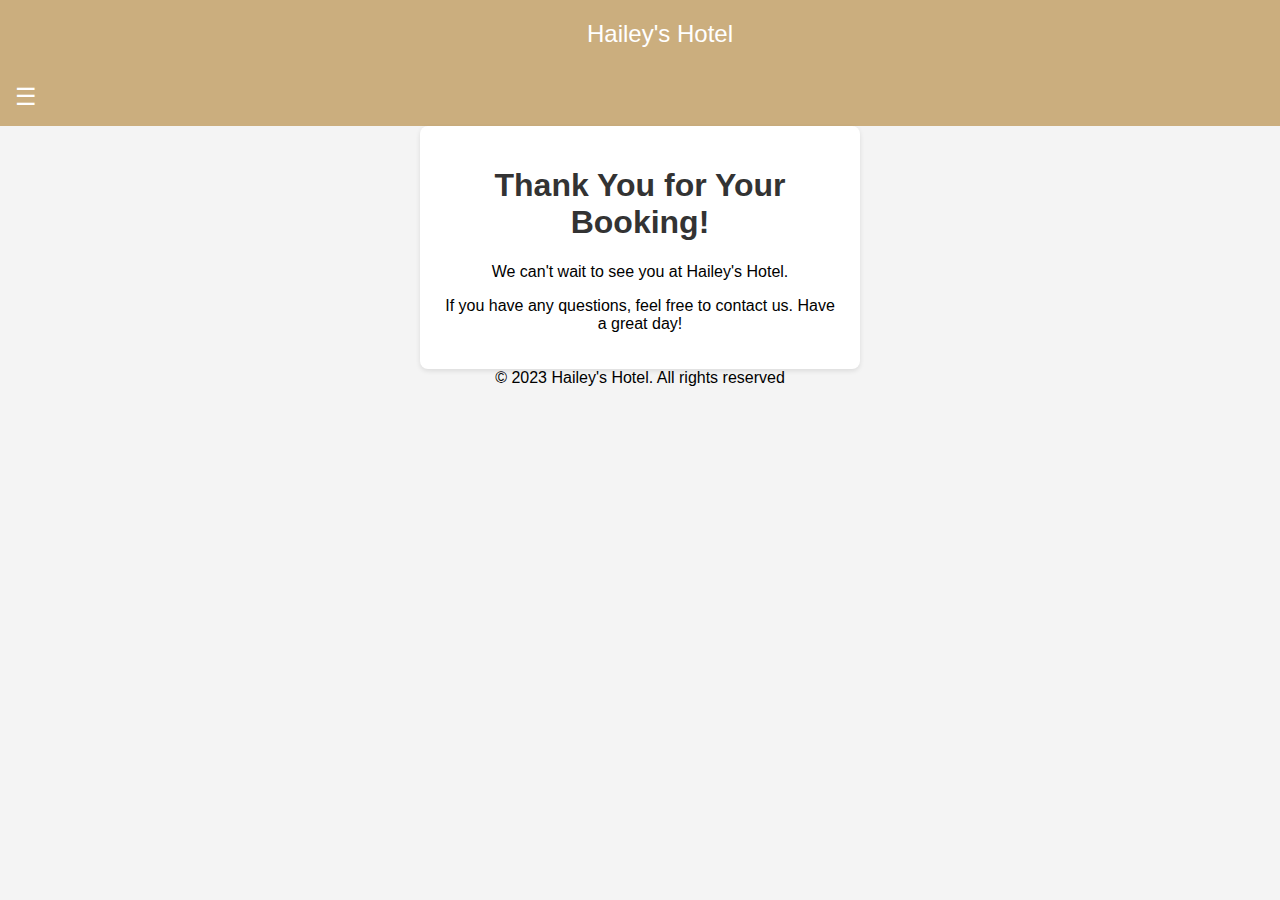
<file: bookingconfirmation.html>
<!DOCTYPE html>
<html lang="en">
<head>
    <!-- Meta information for character encoding -->
    <meta charset="UTF-8">
    
    <!-- Meta tag for responsive design -->
    <meta name="viewport" content="width=device-width, initial-scale=1.0">
    
    <!-- Link to external CSS file -->
    <link rel="stylesheet" href="index.css">
    
    <!-- Title of the webpage -->
    <title>Booking Confirmation</title>
</head>

<body>
    <!-- Header displaying the hotel name -->
    <header>Hailey's Hotel</header>
    <!-- Navigation bar with a responsive hamburger menu -->
    <div class="navbar">
        <span class="hamburger" onclick="toggleMenu()">&#9776;</span>
        <div class="menu" id="menu" style="display: none;">
            <a href="index.html" class="button">Home</a>
            <a href="index.html" class="button">Services</a>
            <a href="contact.html" class="button">Contact</a>
        </div>
    </div>
          
    <!-- Main content area for booking confirmation -->
    <div class="container">
        <h1>Thank You for Your Booking!</h1>
        <p>We can't wait to see you at Hailey's Hotel.</p>
        <p>If you have any questions, feel free to contact us. Have a great day!</p>
    </div>


 <!-- Footer section with copyright information -->
    <div class="footer" >
        &copy; 2023 Hailey's Hotel. All rights reserved
        </div>  
    <!-- Link to external JavaScript file for functionality like toggleMenu() -->
        <script src="script.js"></script>
</body>
</html>
</file>
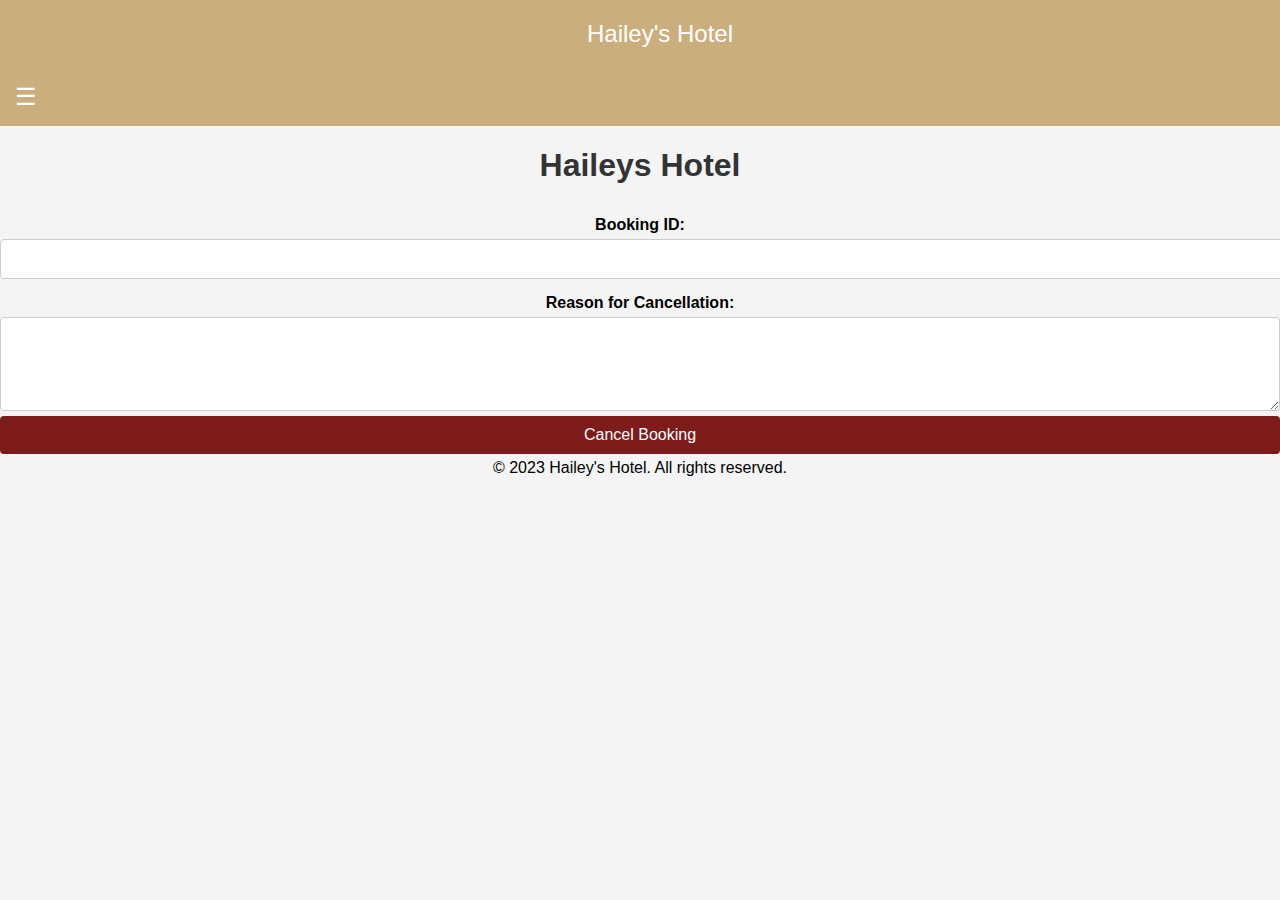
<file: cancelbookingpage.html>
<!DOCTYPE html>
<html lang="en">
<head>
  <meta charset="UTF-8">
  <meta name="viewport" content="width=device-width, initial-scale=1.0">
  <title>Cancel Booking Page</title>
  <link rel="stylesheet" href="index.css">
</head>

<body>
<!-- Website header with the hotel name -->
    <header>Hailey's Hotel</header>
 <!-- Navigation bar with a responsive hamburger menu -->
    <div class="navbar">
        <!-- Hamburger icon; triggers toggleMenu() function when clicked -->
        <span class="hamburger" onclick="toggleMenu()">&#9776;</span>
        <!-- Navigation links to different pages -->
        <div class="menu" id="menu" style="display: none;">
            <a href="index.html" class="button">Home</a>
            <a href="index.html" class="button">Services</a>
            <a href="contact.html" class="button">Contact</a>
        </div>
    </div>
    <h1>Haileys Hotel</h1>
  </header>
  <main>
    <!-- Main content area for canceling a booking -->
    <form action="https://formspree.io/f/meogagad" method="POST">
      <label for="booking-id">Booking ID:</label>
      <input type="text" id="booking-id" name="booking-id" required>
      
      <label for="reason">Reason for Cancellation:</label>
      <textarea id="reason" name="reason" rows="4" required></textarea>
      
      <button type="submit">Cancel Booking</button>
    </form>
  </main>
  <footer class="footer">
        &copy; 2023 Hailey's Hotel. All rights reserved.
    </footer>
  <script src="script.js"></script>
</body>
</html>
</file>
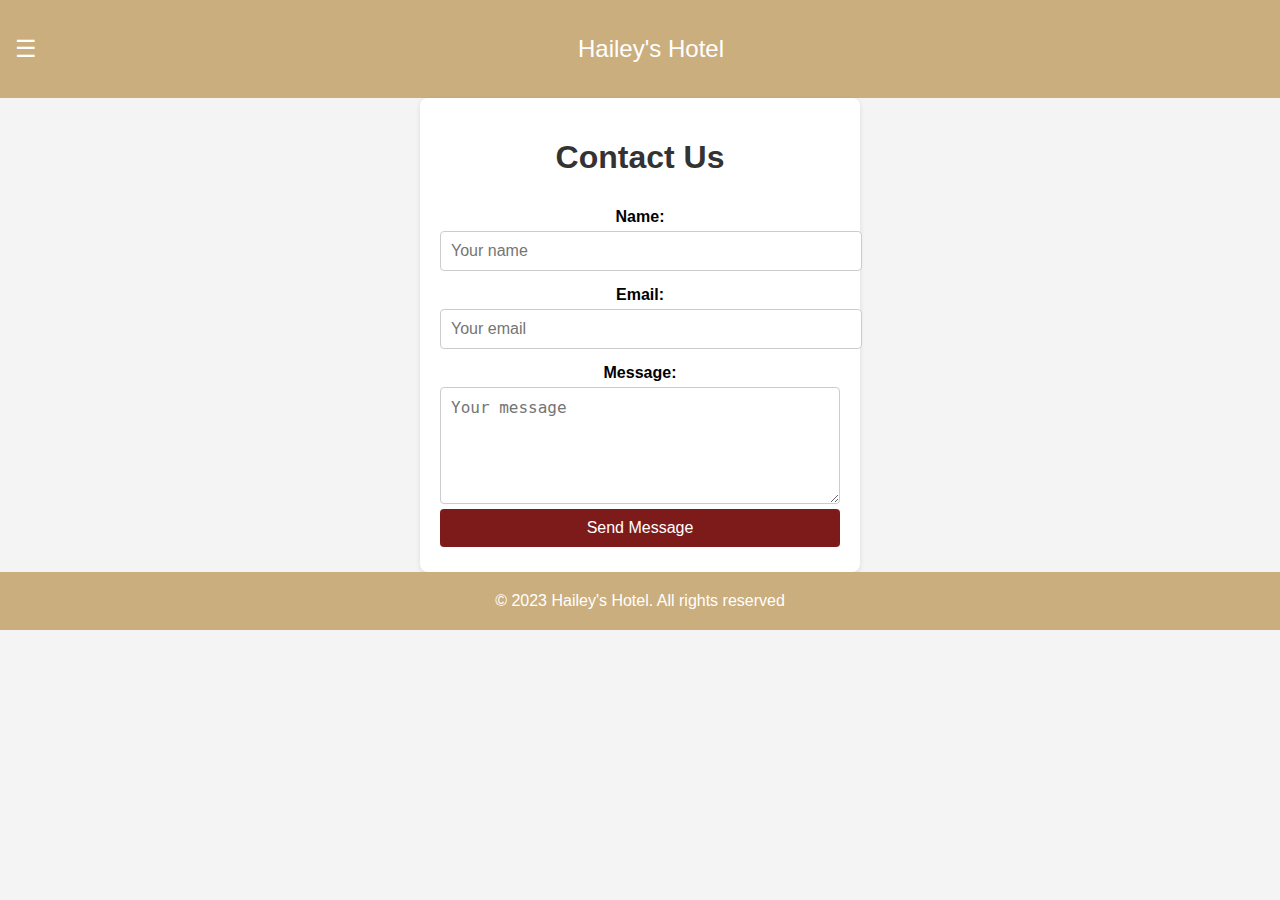
<file: contact.html>
<!DOCTYPE html>
<html lang="en">
<head>
    <link rel="stylesheet" href="index.css">
    <meta charset="UTF-8">
    <meta name="viewport" content="width=device-width, initial-scale=1.0">
    <title>Contact Us</title>
    
    
</head>
<body>
    <script>
        function toggleMenu() {
            const menu = document.getElementById('menu');
            menu.style.display = menu.style.display === 'flex' ? 'none' : 'flex';
        }
    </script>
    <div class="navbar">
        <span class="hamburger" onclick="toggleMenu()">&#9776;</span>
        <header>Hailey's Hotel</header>
    </div>
    
    <div class="menu" id="menu">
        <a href="index.html" class="button">Home</a>
        <a href="index.html" class="button">Services</a>
    <a href="roombookings.html" class="button">Room Bookings</a>
    </div>
    <div class="container">
        <h1>Contact Us</h1>
        <form action="#" method="post">
            <label for="name">Name:</label>
            <input type="text" id="name" name="name" placeholder="Your name" required>

            <label for="email">Email:</label>
            <input type="email" id="email" name="email" placeholder="Your email" required>

            <label for="message">Message:</label>
            <textarea id="message" name="message" rows="5" placeholder="Your message" required></textarea>

            <button type="submit">Send Message</button>
        </form>
    </div>
   
    
    
    
    <div class="footer" style="background-color: #CBAE7E; color: white; padding: 20px; text-align: center;">
        &copy; 2023 Hailey's Hotel. All rights reserved
        </div>  
</body>
</html>
</file>
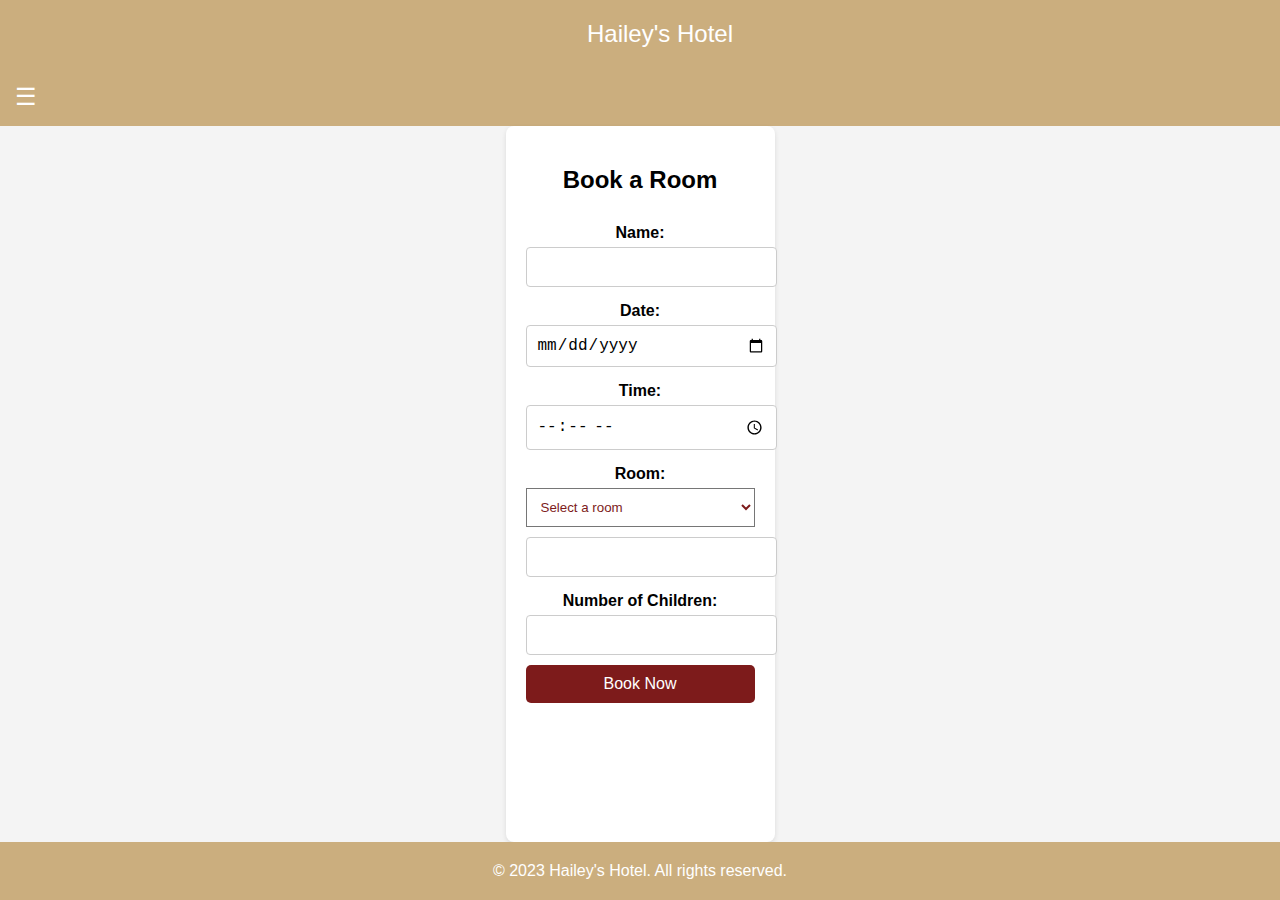
<file: roombookings.html>
<!DOCTYPE html>
<html lang="en">
<head>
    <meta charset="UTF-8">
    <meta name="viewport" content="width=device-width, initial-scale=1.0">
    <title>Book a Room - Hailey's Hotel</title>
    <link rel="stylesheet" href="index.css">
    <header>Hailey's Hotel</header>
</head>
<body>
    <script>
        function toggleMenu() {
            const menu = document.getElementById('menu');
            menu.style.display = menu.style.display === 'flex' ? 'none' : 'flex';
        }
    </script>
    <div class="navbar">
        <span class="hamburger" onclick="toggleMenu()">&#9776;</span>
    </div>
    
    <div class="menu" id="menu">
        <a href="index.html" class="button">Home</a>
        <a href="index.html" class="button">Services</a>
        <a href="contact.html" class="button">Contact</a> 
    </div>
    
    <div class="container">
        <h2>Book a Room</h2>
        <form>
            <label for="name">Name:</label>
            <input type="text" id="name" required>
            <label for="date">Date:</label>
            <input type="date" id="date" required>
            <label for="time">Time:</label>
            <input type="time" id="time" required>
            <label for="room">Room:</label>
            <select id="room" style="background-color: #ffffff; color: #7D1B1B;" required>
                <option value="" disabled selected>Select a room</option>
                <option value="conference">Conference Room</option>
                <option value="meeting">Meeting Room</option>
                <option value="event">Event Hall</option>
                <option value="deluxe">Deluxe Room</option>
                <option value="suite">Suite</option>
                <option value="standard">Standard Room</option>
            <label for="adults">Number of Adults:</label>
            <input type="number" id="adults" min="1" max="10" style="background-color: #ffffff; color: #7D1B1B;" required>
            
            <label for="children">Number of Children:</label>
            <input type="number" id="children" min="0" max="10" style="background-color: #ffffff; color: #7D1B1B;" required>
            </select>
            <button type="submit" style="background-color: #7D1B1B; color: white; border: none; padding: 10px 20px; font-size: 16px; cursor: pointer; border-radius: 5px;">
                Book Now
              </button>
        </form>
    </div>
    
    <style>
        body, html {
            height: 100%;
            display: flex;
            flex-direction: column;
        }
        .container {
            flex: 1;
        }
    </style>
    <div class="footer" style="background-color: #CBAE7E; color: white; padding: 20px; text-align: center;">
        &copy; 2023 Hailey's Hotel. All rights reserved.
        </div>  
</body>
</html>
</file>
<file: index.css>
body {
    font-family: Arial, sans-serif;
    margin: 0;
    padding: 0;
    background-color: #f4f4f4;
    text-align: center;
}
header {
    background-color: #CBAE7E;
    color: white;
    padding: 20px;
    font-size: 24px;
    width: 100%;
}
.content {
    padding: 20px;
}
button {
    margin-top: 20px;
    padding: 10px;
    background-color: #7D1B1B;
    color: white;
    border: none;
    border-radius: 4px;
    font-size: 16px;
    cursor: pointer;
}
ul {
    list-style-type: none;
    padding: 0;
}
button:hover {
    background-color: #7D1B1B;
}
    .hotel-image {
    width: 80%;
    max-width: 600px;
    margin: 20px auto;
    display: block;
    border-radius: 10px;

}
.hotel-image-container {
    display: flex; justify-content: center; gap: 20px; flex-direction: row;
}

@media only screen and (max-width: 600px) {
    .hotel-image-container{ 
        display: flex; justify-content: center; gap: 20px; flex-direction: column;
    }
  } 
  .container {
    max-width: 600px;
    margin: 50px auto;
    background: #fff;
    padding: 20px;
    border-radius: 8px;
    box-shadow: 0 2px 5px rgba(0, 0, 0, 0.1);
}
h1 {
    text-align: center;
    color: #333;
}
form {
    display: flex;
    flex-direction: column;
}
label {
    margin-top: 10px;
    font-weight: bold;
}
input, textarea {
    margin-top: 5px;
    padding: 10px;
    border: 1px solid #ccc;
    border-radius: 4px;
    font-size: 16px;
}
.navbar {
text-align: center;
    display: flex;
    justify-content: space-between;
    align-items: center;
    background: #CBAE7E;
    color: white;
    padding: 15px;
}
.menu {
    display: none;
    flex-direction: column;
    background: #CBAE7E;
    position: absolute;
    top: 90px;
    left: 0;
    width: 100%;

}
.menu a {
    padding: 10px;
    text-decoration: none;
    color: white;
    text-align: center;
    border-bottom: 1px solid #7D1B1B;
}
.hamburger {
    cursor: pointer;
    font-size: 24px;
}
.container {
    padding: 20px;
    max-width: 400px;
    margin: auto;
}
input, select, button {
    width: 100%;
    padding: 10px;
    margin: 5px 0;
}
.button {
    display: inline-block;
    padding: 10px 20px;
    margin: 10px;
    background-color: #CBAE7E;
    color: white;
    text-decoration: none;
    border-radius: 5px;
}

.button:hover {
    background-color: #CBAE7E;
}
</file>
